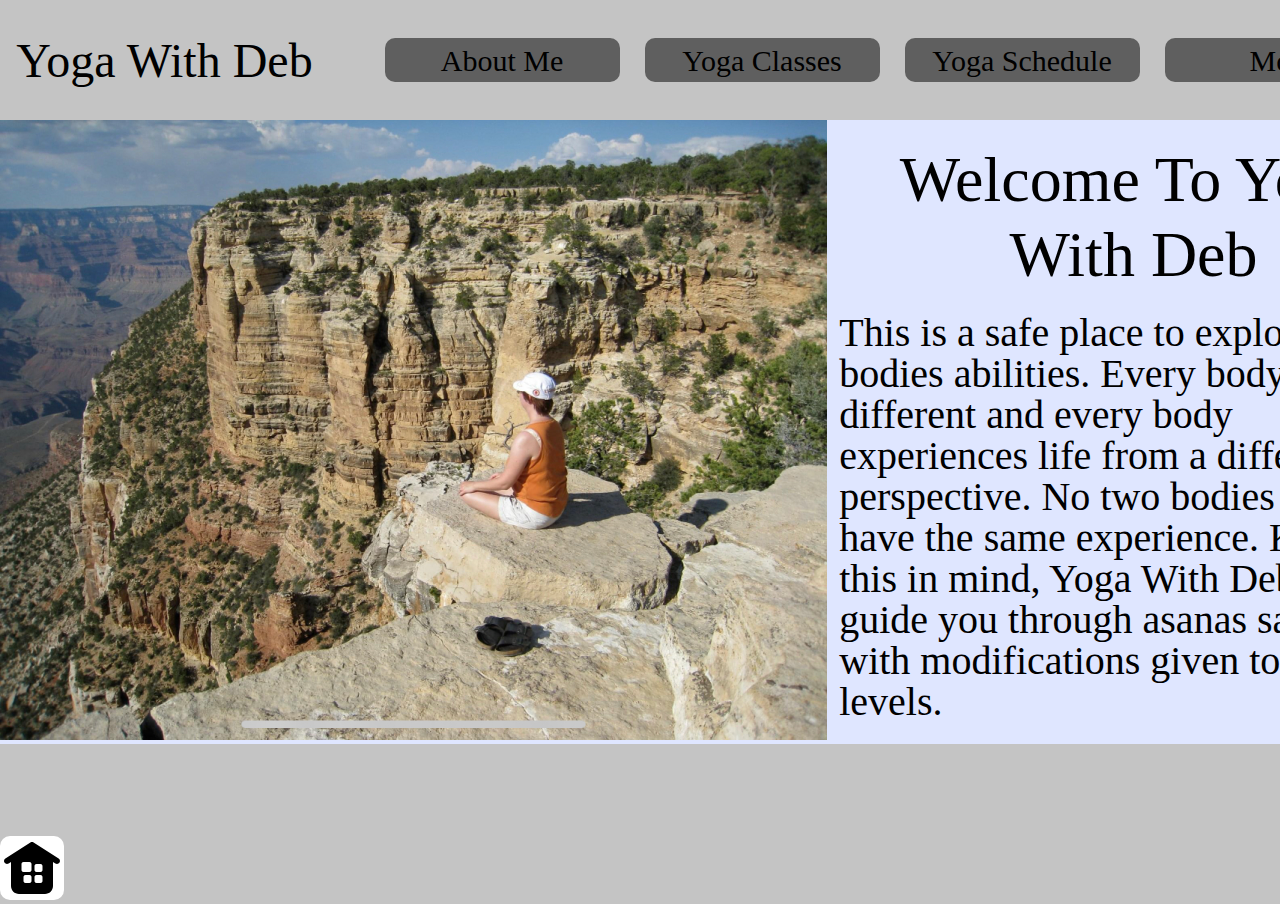
<file: Desktop/Mum'sWebsite/index.html>
<!DOCTYPE html PUBLIC "-//W3C//DTD HTML 4.01//EN" "http://www.w3.org/TR/html4/strict.dtd">
<html>
<head>
  <meta http-equiv="Content-Type" content="text/html; charset=utf-8">
  <meta http-equiv="Content-Style-Type" content="text/css">
  <title>Welcome</title>
  <link rel="stylesheet" href="style.css">
  <meta name="Generator" content="Cocoa HTML Writer">
  <meta name="CocoaVersion" content="2022.6">
  <meta name="viewport" content="width=device-width, initial-scale=1">
  <style type="text/css">
    p.p1 {margin: 0.0px 0.0px 0.0px 0.0px; font: 12.0px Helvetica}
  </style>
</head>
<body>
  <div class="nav-bar">
    <div class="wrapper">
      <nav>
        <div class="logo">
          Yoga With Deb
        </div>

        <ul class="nav-items">
          <li>
            <a href="infoPages/about.html">About Me</a>
          </li>

          <li>
            <a href="infoPages/classes.html">Yoga Classes</a>
          </li>

          <li>
            <a href="infoPages/schedule.html">Yoga Schedule</a>
          </li>

          <li>
            <a href="infoPages/more.html">More</a>
          </li>
        </ul>
        <div class="burger">
          <div class="line1"></div>
          <div class="line2"></div>
          <div class="line3"></div>
        </div>
      </nav>
    </div>
    <div class="header-container">
      <div class="wrapper">
        <a class="Hbutton" href="index.html"><img src="images/Home Apps.svg" alt="Home button"></a>
        <header>
          <div class="profile-image">
            <img src="images/backgroundHome.png" alt="Deb in sukhasana or easy pose overlooking the cliff face of the beautiful grand canyon. Clear blue skies with puffy clouds peak out in the background.">
          </div>
          <div class="profile-content">
            <h1>Welcome To Yoga With Deb</h1>
            <p>
              This is a safe place to explore our bodies abilities. Every body is different and every body experiences life from a different perspective. No two bodies will have the same experience. Keeping this in mind, Yoga With Deb will guide you through asanas safely with modifications given to suit all levels.
            </p>
            <!-- <p class="redMessage">
              <a href="infoPages/schedule.html">Check the class schedule page for info on the new summer classes!</a>
            </p> -->
          </div>
        </header>
        <div class="bottom-bar">
          <div class="social-icons">
            <div class="bottom-links"><a href=""><img src="images/facebook.svg" class="here" alt="Facebook Logo" ></a>
            <a href=""><img src="images/SocialMediaLogo.svg" class="here" alt="Instagram Logo"></a></div>
            <div class="topImg"><a href="https://www.facebook.com/Yoga-with-Deb-185620504819208/"><img src="images/facebookColour.svg" alt="Facebook Logo"></a>
            <a href="https://www.youtube.com/channel/UC2wew357z7ijDiI7AYbSkDA"><img src="images/youtubeColour.svg" class= "hidden" alt="Instagram Logo"></a></div>
          </div>
        </div>
      </div>
    </div>
  </div>
  <script src="main.js"></script>
</body>
</html>
</file>
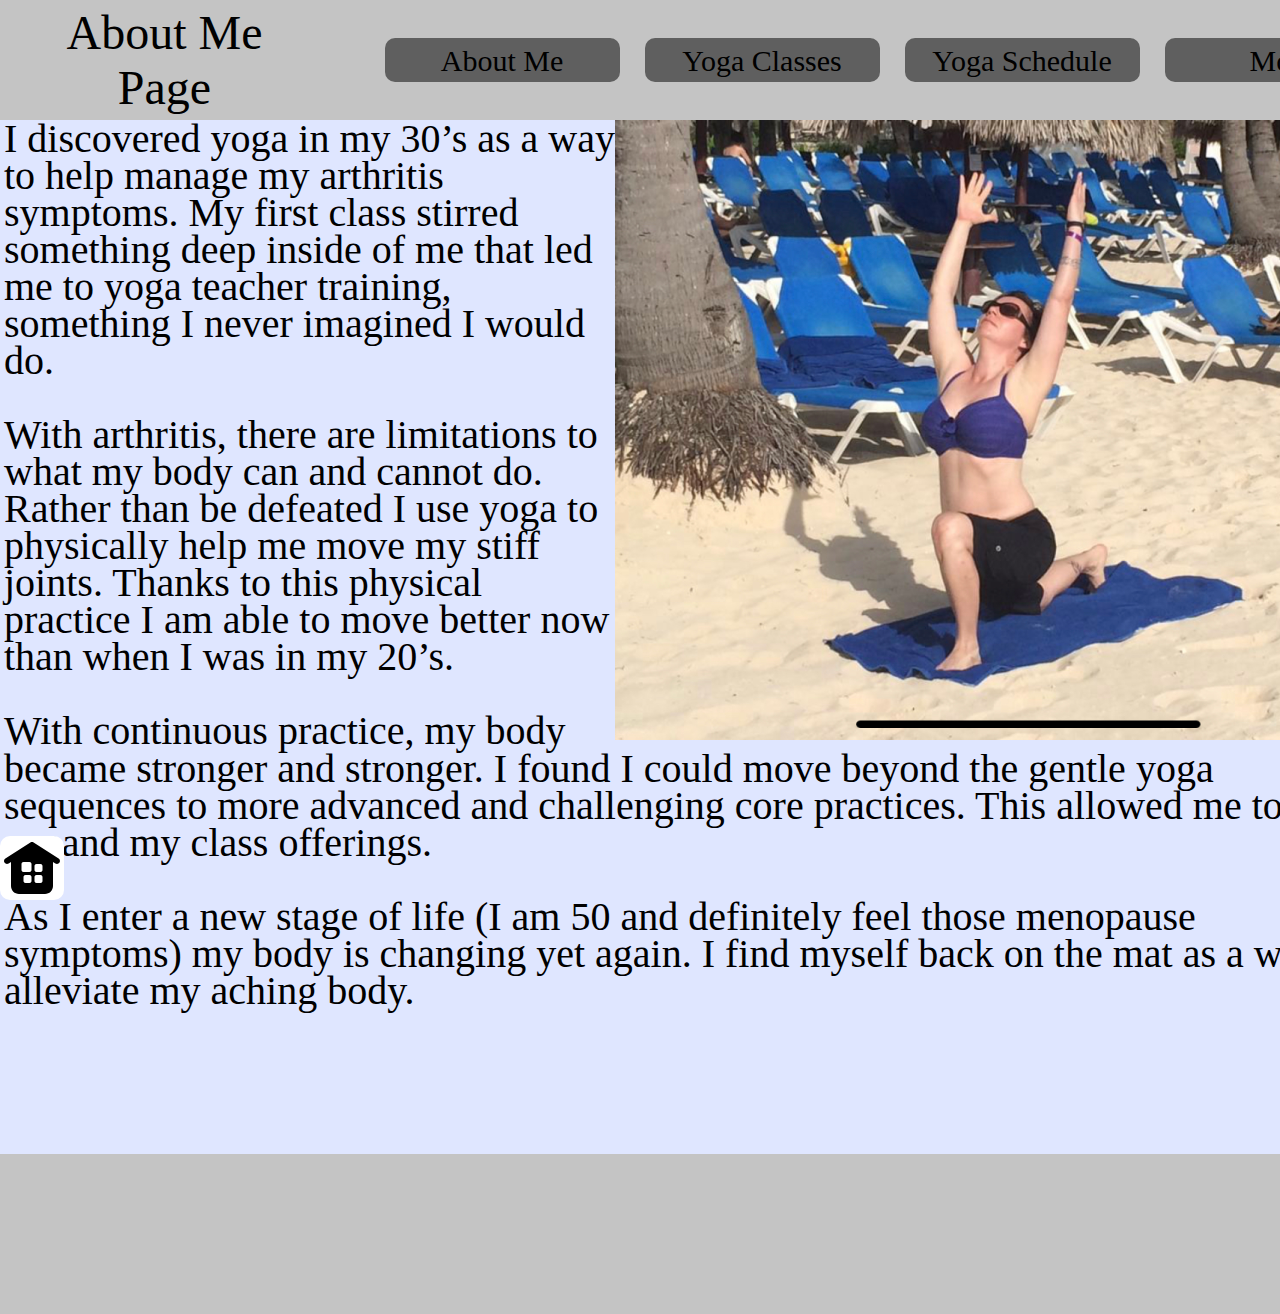
<file: Desktop/Mum'sWebsite/infoPages/about.html>
<!DOCTYPE html PUBLIC "-//W3C//DTD HTML 4.01//EN" "http://www.w3.org/TR/html4/strict.dtd">
<html>
<head>
  <meta http-equiv="Content-Type" content="text/html; charset=utf-8">
  <meta http-equiv="Content-Style-Type" content="text/css">
  <title>Welcome</title>
  <link rel="stylesheet" href="styleAbout.css">
  <meta name="Generator" content="Cocoa HTML Writer">
  <meta name="CocoaVersion" content="2022.6">
  <meta name="viewport" content="width=device-width, initial-scale=1">
  <style type="text/css">
    p.p1 {margin: 0.0px 0.0px 0.0px 0.0px; font: 12.0px Helvetica}
  </style>
</head>
<body>
  <div class="nav-bar">
    <div class="wrapper">
      <nav>
        <div class="logo">
          About Me Page
        </div>

        <ul class="nav-items">
          <li>
            <a href="about.html">About Me</a>
          </li>

          <li>
            <a href="classes.html">Yoga Classes</a>
          </li>

          <li>
            <a href="schedule.html">Yoga Schedule</a>
          </li>

          <li>
            <a href="more.html">More</a>
          </li>
        </ul>
        <div class="burger">
          <div class="line1"></div>
          <div class="line2"></div>
          <div class="line3"></div>
        </div>
      </nav>
    </div>
    <div class="header-container">
      <div class="wrapper">
        <a class="Hbutton" href="../index.html"><img src="../images/Home Apps.svg" alt="Home button"></a>
        <header>
          <div class="profile-content">
            <p>
                I discovered yoga in my 30’s as a way to help manage my arthritis symptoms. My first class stirred something deep inside of me that led me to yoga teacher training, something I never imagined I would do.
                <br><br>
                With arthritis, there are limitations to what my body can and cannot do. Rather than be defeated I use yoga to physically help me move my stiff joints. Thanks to this physical practice I am able to move better now than when I was in my 20’s.
                <br><br>
                With continuous practice, my body
            </p>
          </div>
          <div class="profile-image">
            <img src="../imagesAbout/backgroundAbout.png" alt="Deb in Warrior one pose on top of her mat in the sands of a beach in Punta Cana.">
          </div>
          <div class="bottom-profile">
              <p>
                became stronger and stronger. I found I could move beyond the gentle yoga sequences to more advanced and challenging core practices. This allowed me to expand my class offerings.
                <br><br>
                As I enter a new stage of life (I am 50 and definitely feel those menopause symptoms) my body is changing yet again. I find myself back on the mat as a way to alleviate my aching body.
              </p>
          </div>
        </header>
        <div class="bottom-bar">
          <div class="social-icons">
              <div class="bottom-links"><a href=""><img src="../images/facebook.svg" class="here" alt="Facebook Logo"></a>
              <a href=""><img src="../images/SocialMediaLogo.svg" class="here" alt="Instagram Logo"></a></div>
              <div class="topImg"><a href="https://www.facebook.com/Yoga-with-Deb-185620504819208/"><img src="../images/facebookColour.svg" alt="Facebook Logo"></a>
              <a href="https://www.youtube.com/channel/UC2wew357z7ijDiI7AYbSkDA"><img src="../images/youtubeColour.svg" class= "hidden" alt="Instagram logo"></a></div>
          </div>
        </div>
      </div>
    </div>
  </div>
  <script src="../main.js"></script>
</body>
</html>
</file>
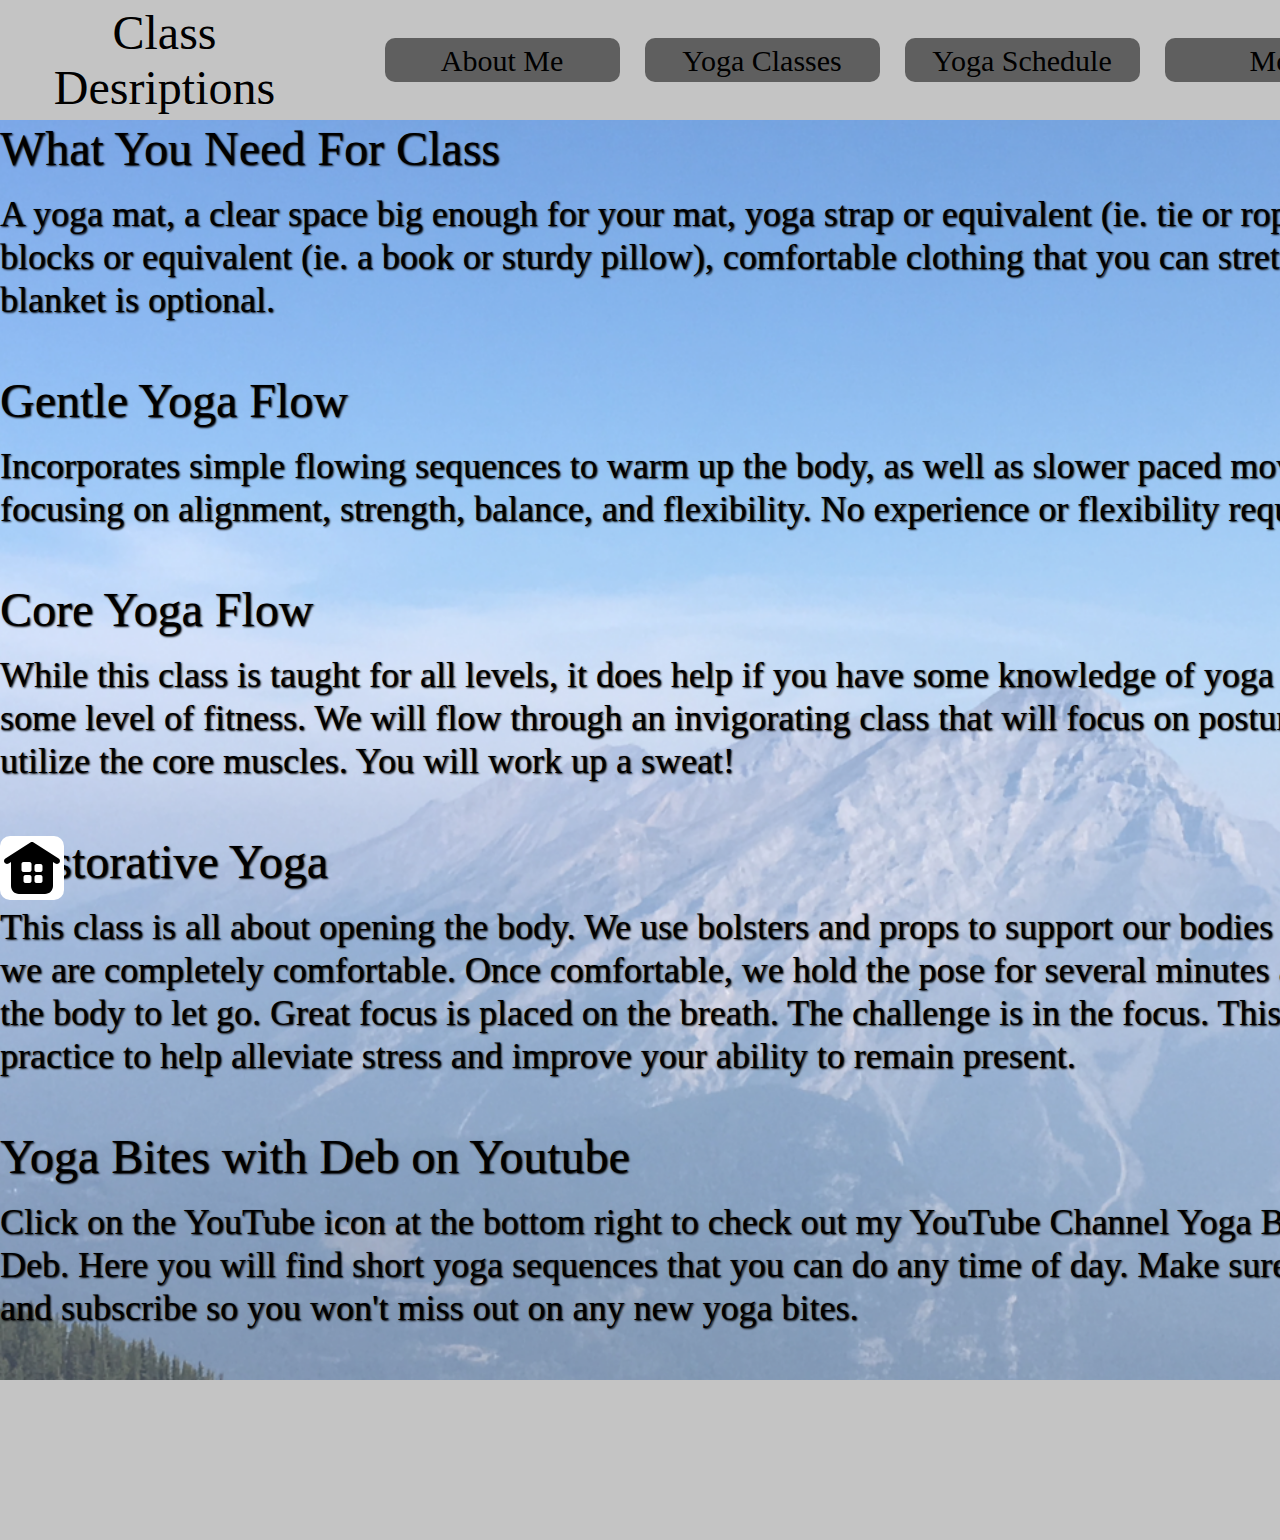
<file: Desktop/Mum'sWebsite/infoPages/classes.html>
<!DOCTYPE html PUBLIC "-//W3C//DTD HTML 4.01//EN" "http://www.w3.org/TR/html4/strict.dtd">
<html>
<head>
  <meta http-equiv="Content-Type" content="text/html; charset=utf-8">
  <meta http-equiv="Content-Style-Type" content="text/css">
  <title>Welcome</title>
  <link rel="stylesheet" href="styleClasses.css">
  <meta name="Generator" content="Cocoa HTML Writer">
  <meta name="CocoaVersion" content="2022.6">
  <meta name="viewport" content="width=device-width, initial-scale=1">
  <style type="text/css">
    p.p1 {margin: 0.0px 0.0px 0.0px 0.0px; font: 12.0px Helvetica}
  </style>
</head>
<body>
  <div class="nav-bar">
    <div class="wrapper">
      <nav>
        <div class="logo">
          Class Desriptions
        </div>

        <ul class="nav-items">
          <li>
            <a href="about.html">About Me</a>
          </li>

          <li>
            <a href="classes.html">Yoga Classes</a>
          </li>

          <li>
            <a href="schedule.html">Yoga Schedule</a>
          </li>

          <li>
            <a href="more.html">More</a>
          </li>
        </ul>
        <div class="burger">
          <div class="line1"></div>
          <div class="line2"></div>
          <div class="line3"></div>
        </div>
      </nav>
    </div>
    <div class="header-container" style="background-image: url('../images/mountainsBackground.png')">
      <div class="wrapper">
        <a class="Hbutton" href="../index.html"><img src="../images/Home Apps.svg" alt="Home button"></a>
        <header>
          <div class="profile-content">
            <h1>What You Need For Class</h1>
            <p>
              A yoga mat, a clear space big enough for your mat, yoga strap or equivalent (ie. tie or rope), yoga blocks or equivalent (ie. a book or sturdy pillow), comfortable clothing that you can stretch in, yoga blanket is optional.
            </p>
            <h1>Gentle Yoga Flow</h1>
            <p>
              Incorporates simple flowing sequences to warm up the body, as well as slower paced movements focusing on alignment, strength, balance, and flexibility. No experience or flexibility required.
            </p>
            <h1>Core Yoga Flow</h1>
            <p>
              While this class is taught for all levels, it does help if you have some knowledge of yoga poses and some level of fitness. We will flow through an invigorating class that will focus on postures that utilize the core muscles. You will work up a sweat!
            </p>
            <h1>Restorative Yoga</h1>
            <p>
              This class is all about opening the body. We use bolsters and props to support our bodies and ensure we are completely comfortable. Once comfortable, we hold the pose for several minutes allowing the body to let go. Great focus is placed on the breath. The challenge is in the focus. This is a great practice to help alleviate stress and improve your ability to remain present.
            </p>
            <h1>Yoga Bites with Deb on Youtube</h1>
            <p>
              Click on the YouTube icon at the bottom right to check out my YouTube Channel Yoga Bites with Deb. Here you will find short yoga sequences that you can do any time of day. Make sure to like and subscribe so you won't miss out on any new yoga bites.
            </p>
          </div>
        </header>
        <div class="bottom-bar">
          <div class="social-icons">
            <div class="bottom-links"><a href=""><img src="../images/facebook.svg" class="here" alt="Facebook Logo"></a>
            <a href=""><img src="../images/SocialMediaLogo.svg" class="here" alt="Instagram Logo"></a></div>
            <div class="topImg"><a href="https://www.facebook.com/Yoga-with-Deb-185620504819208/"><img src="../images/facebookColour.svg" alt="Facebook Logo"></a>
            <a href="https://www.youtube.com/channel/UC2wew357z7ijDiI7AYbSkDA"><img src="../images/youtubeColour.svg" class= "hidden" alt="Instagram Logo"></a></div>
          </div>
        </div>
      </div>
    </div>
  </div>
  <script src="../main.js"></script>
</body>
</html>
</file>
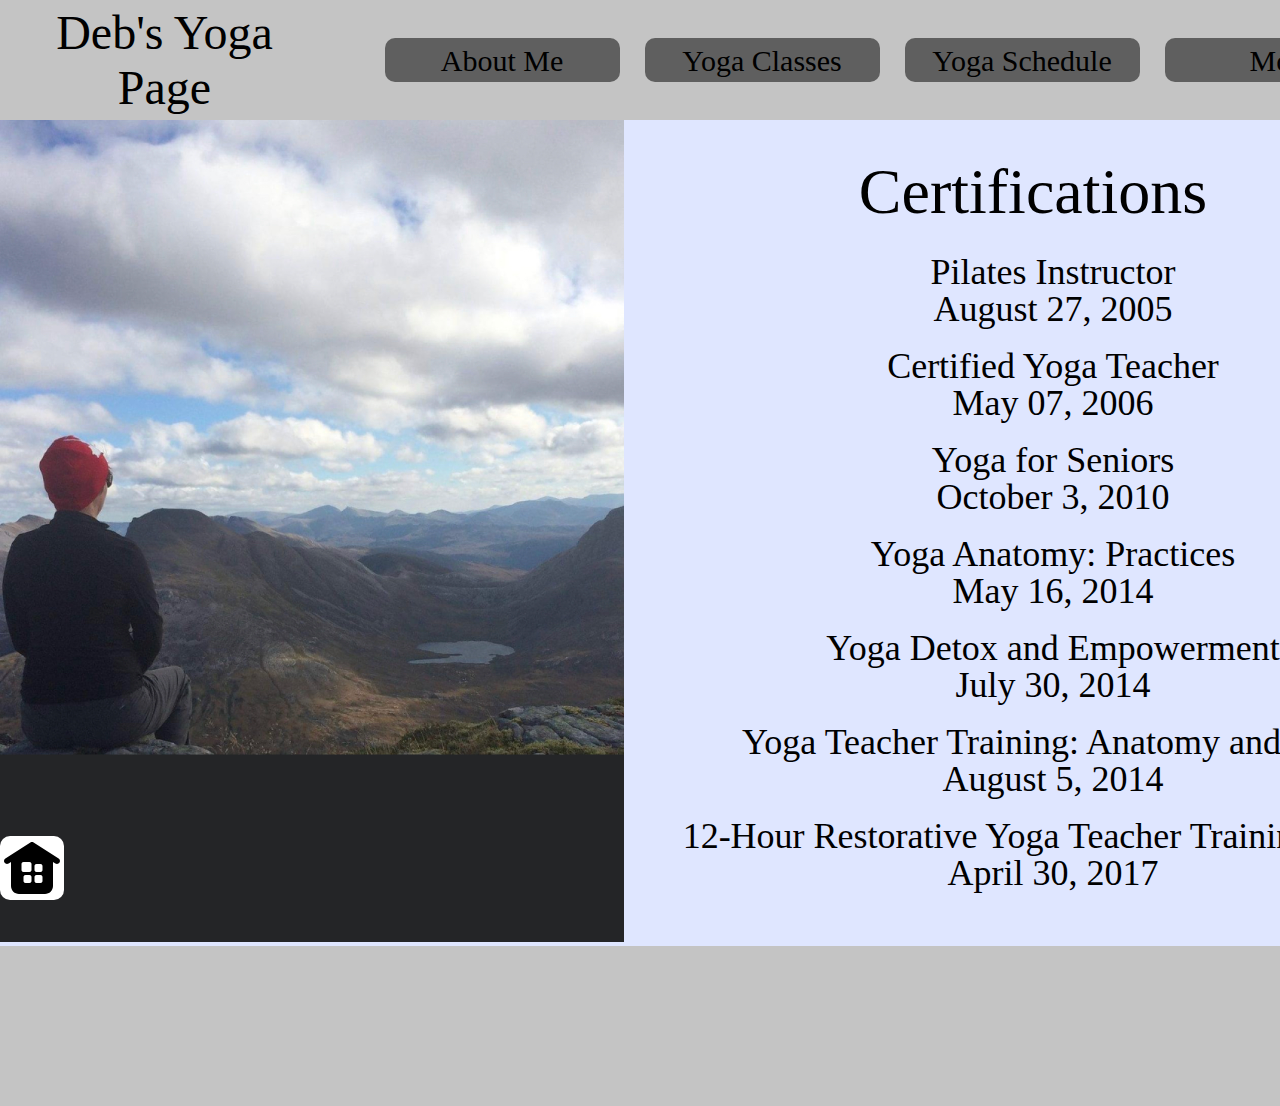
<file: Desktop/Mum'sWebsite/infoPages/more.html>
<!DOCTYPE html PUBLIC "-//W3C//DTD HTML 4.01//EN" "http://www.w3.org/TR/html4/strict.dtd">
<html>
<head>
  <meta http-equiv="Content-Type" content="text/html; charset=utf-8">
  <meta http-equiv="Content-Style-Type" content="text/css">
  <title>Welcome</title>
  <link rel="stylesheet" href="styleMore.css">
  <meta name="Generator" content="Cocoa HTML Writer">
  <meta name="CocoaVersion" content="2022.6">
  <meta name="viewport" content="width=device-width, initial-scale=1">
  <style type="text/css">
    p.p1 {margin: 0.0px 0.0px 0.0px 0.0px; font: 12.0px Helvetica}
  </style>
</head>
<body>
  <div class="nav-bar">
    <div class="wrapper">
      <nav>
        <div class="logo">
          Deb's Yoga Page
        </div>

        <ul class="nav-items">
          <li>
            <a href="about.html">About Me</a>
          </li>

          <li>
            <a href="classes.html">Yoga Classes</a>
          </li>

          <li>
            <a href="schedule.html">Yoga Schedule</a>
          </li>

          <li>
            <a href="more.html">More</a>
          </li>
        </ul>
        <div class="burger">
          <div class="line1"></div>
          <div class="line2"></div>
          <div class="line3"></div>
        </div>
      </nav>
    </div>
    <div class="header-container">
      <div class="wrapper">
        <a class="Hbutton" href="../index.html"><img src="../images/Home Apps.svg" alt="Home button"></a>
        <header>
          <div class="profile-image">
            <img src="../images/backPage.png" alt="Deb in a red toque sitting on top of the rock overlooking the rolling hills and mountains in the north of Scotland.">
          </div>
          <div class="profile-content">
            <h1>Certifications</h1>
            <ul class="certifications">
                <li>
                    <p>
                        Pilates Instructor
                        <br>
                        August 27, 2005
                    </p>
                </li>
                <li>
                    <p>
                        Certified Yoga Teacher
                        <br>
                        May 07, 2006
                    </p>
                </li>
                <li>
                    <p>
                        Yoga for Seniors
                        <br>
                        October 3, 2010
                    </p>
                </li>
                <li>
                    <p>
                        Yoga Anatomy: Practices
                        <br>
                        May 16, 2014
                    </p>
                </li>
                <li>
                    <p>
                        Yoga Detox and Empowerment
                        <br>
                        July 30, 2014
                    </p>
                </li>
                <li>
                    <p>
                        Yoga Teacher Training: Anatomy and Flow
                        <br>
                        August 5, 2014
                    </p>
                </li>
                <li>
                    <p>
                        12-Hour Restorative Yoga Teacher Training Course
                        <br>
                        April 30, 2017
                    </p>
                </li>
            </ul>
          </div>
        </header>
        <div class="bottom-bar">
          <div class="social-icons">
              <div class="bottom-links"><a href=""><img src="../images/facebook.svg" class="here" alt="Facebook Logo"></a>
              <a href=""><img src="../images/SocialMediaLogo.svg" class="here" alt="Instagram Logo"></a></div>
              <div class="topImg"><a href="https://www.facebook.com/Yoga-with-Deb-185620504819208/"><img src="../images/facebookColour.svg" alt="Facebook Logo"></a>
              <a href="https://www.youtube.com/channel/UC2wew357z7ijDiI7AYbSkDA"><img src="../images/youtubeColour.svg" class= "hidden" alt="Instagram Logo"></a></div>
          </div>
        </div>
      </div>
    </div>
  </div>
  <script src="../main.js"></script>
</body>
</html>
</file>
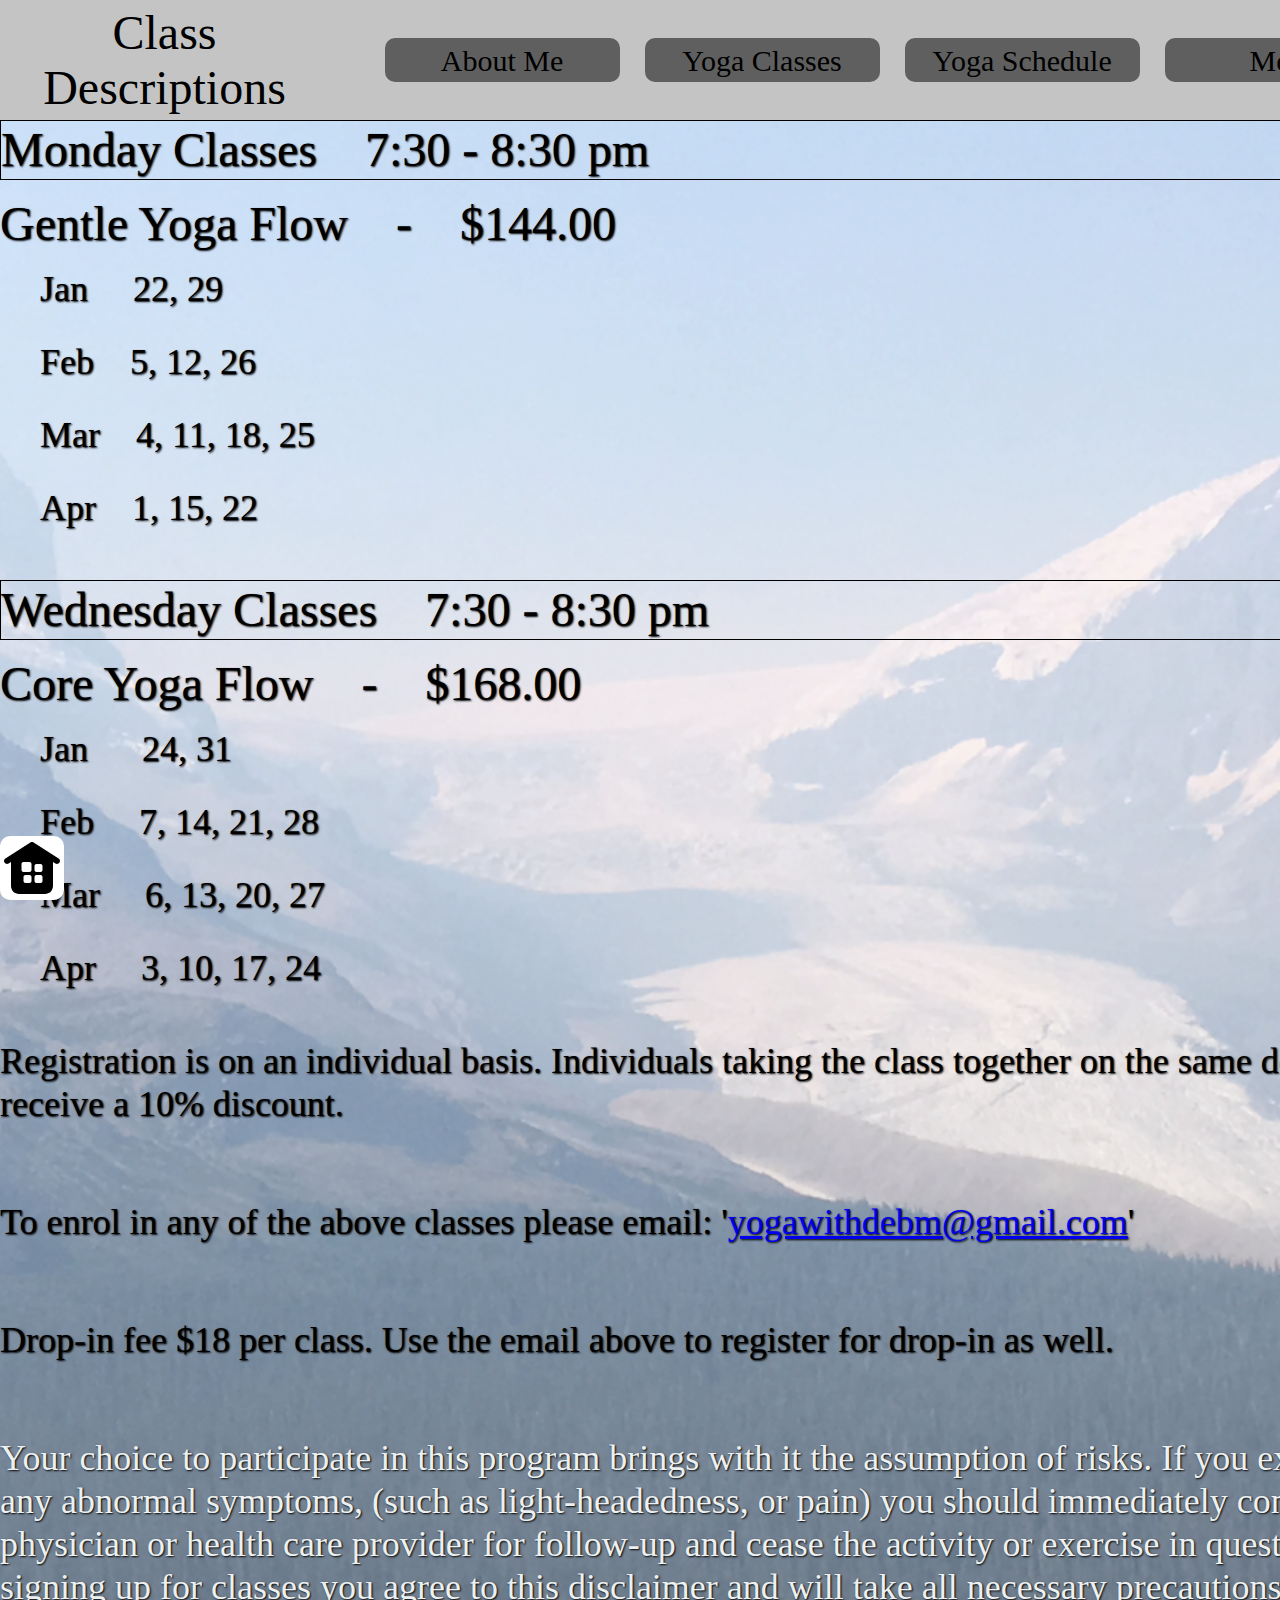
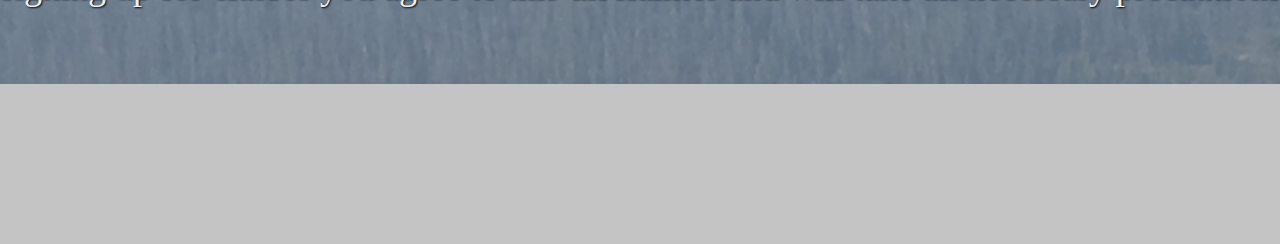
<file: Desktop/Mum'sWebsite/infoPages/schedule.html>
<!DOCTYPE html PUBLIC "-//W3C//DTD HTML 4.01//EN" "http://www.w3.org/TR/html4/strict.dtd">
<html>
<head>
  <meta http-equiv="Content-Type" content="text/html; charset=utf-8">
  <meta http-equiv="Content-Style-Type" content="text/css">
  <title>Welcome</title>
  <link rel="stylesheet" href="styleSchedule.css">
  <meta name="Generator" content="Cocoa HTML Writer">
  <meta name="CocoaVersion" content="2022.6">
  <meta name="viewport" content="width=device-width, initial-scale=1">
  <style type="text/css">
    p.p1 {margin: 0.0px 0.0px 0.0px 0.0px; font: 12.0px Helvetica}
  </style>
</head>
<body>
  <div class="nav-bar">
    <div class="wrapper">
      <nav>
        <div class="logo">
          Class Descriptions
        </div>

        <ul class="nav-items">
          <li>
            <a href="about.html">About Me</a>
          </li>

          <li>
            <a href="classes.html">Yoga Classes</a>
          </li>

          <li>
            <a href="schedule.html">Yoga Schedule</a>
          </li>

          <li>
            <a href="more.html">More</a>
          </li>
        </ul>
        <div class="burger">
          <div class="line1"></div>
          <div class="line2"></div>
          <div class="line3"></div>
        </div>
      </nav>
    </div>
    <div class="header-container" style="background-image: url('../images/iceBackground.png')">
      <div class="wrapper">
        <a class="Hbutton" href="../index.html"><img src="../images/Home Apps.svg" alt="Home button"></a>
        <header>
          <div class="profile-content">
            <h1>Monday Classes &nbsp;&nbsp; 7:30 - 8:30 pm</h1>
            <h3>Gentle Yoga Flow  &nbsp;&nbsp;  -  &nbsp;&nbsp;  $144.00</h3>
            <ul class="class-times">
                <li>
                    <p>
                        Jan   &nbsp;&nbsp;&nbsp;   22, 29
                    </p>
                </li>
                <li>
                    <p>
                        Feb   &nbsp;&nbsp;   5, 12, 26
                    </p>
                </li>
                <li>
                    <p>
                        Mar   &nbsp;&nbsp;   4, 11, 18, 25
                    </p>
                </li>
                <li>
                    <p>
                        Apr   &nbsp;&nbsp;   1, 15, 22
                    </p>
                </li>
            </ul>
            <h1>Wednesday Classes &nbsp;&nbsp; 7:30 - 8:30 pm</h1>
            <h3>Core Yoga Flow  &nbsp;&nbsp;  -  &nbsp;&nbsp;  $168.00</h3>
            <!-- <h1 class="red">Special Summer of 2022 Classes</h1>
            <h3>Wednesdays &nbsp;&nbsp;&nbsp;&nbsp;&nbsp;&nbsp; 7:30 - 8:30 pm &nbsp;&nbsp; -  &nbsp;&nbsp;  $72.00</h3>
            <h3>Slow Flow Yoga with a Core Twist </h3>
            <h5> Enjoy this slow flow vinyasa class that emphasizes poses that utilize your core muscles as well as integrating some Pilates movements.
            </h5> -->
            <ul class="class-times">
              <li>
                  <p>
                      Jan   &nbsp;&nbsp;&nbsp;&nbsp;   24, 31
                  </p>
              </li>
              <li>
                  <p>
                      Feb   &nbsp;&nbsp;&nbsp;   7, 14, 21, 28
                  </p>
              </li>
              <li>
                  <p>
                      Mar   &nbsp;&nbsp;&nbsp;   6, 13, 20, 27
                  </p>
              </li>
              <li>
                  <p>
                      Apr   &nbsp;&nbsp;&nbsp;   3, 10, 17, 24
                  </p>
              </li>
            </ul>
            <h5> Registration is on an individual basis. Individuals taking the class together on the same device each receive a 10% discount.
            </h5>
            <h5>
                To enrol in any of the above classes please email: '
                <a href="mailto:yogawithdebm@gmail.com"> yogawithdebm@gmail.com</a>
                '
            </h5>
            <h5> Drop-in fee $18 per class. Use the email above to register for drop-in as well.
            </h5>
            <h5 class="disclaim">
                Your choice to participate in this program brings with it the assumption of risks. If you experience any abnormal symptoms, (such as light-headedness, or pain) you should immediately contact your physician or health care provider for follow-up and cease the activity or exercise in question. By signing up for classes you agree to this disclaimer and will take all necessary precautions.
            </h5>
          </div>
        </header>
        <div class="bottom-bar">
          <div class="social-icons">
            <div class="bottom-links"><a href=""><img src="../images/facebook.svg" class="here" alt="Facebook Logo"></a>
            <a href=""><img src="../images/SocialMediaLogo.svg" class="here" alt="Instagram Logo"></a></div>
            <div class="topImg"><a href="https://www.facebook.com/Yoga-with-Deb-185620504819208/"><img src="../images/facebookColour.svg" alt="Facebook Logo"></a>
            <a href="https://www.youtube.com/channel/UC2wew357z7ijDiI7AYbSkDA"><img src="../images/youtubeColour.svg" class= "hidden" alt="Instagram Logo"></a></div>
          </div>
        </div>
      </div>
    </div>
  </div>
  <script src="../main.js"></script>
</body>
</html>
</file>
<file: Desktop/Mum'sWebsite/style.css>
* {
    box-sizing: border-box;
    margin: 0;
}

body {
    font-family: "Questrial", serif;
}

/* Navigation Bar */

.nav-bar {
    background: #C4C4C4;
    position: absolute;
    height: 120px;
    width: 1440px;
    left: 0px;
    top: 0px;
}

.wrapper {
    width: 1440px;
    margin: 0 auto;
}

nav {
    display: flex;
    align-items: center;
    justify-content: space-around;
    height: 120px;
}

nav ul {
    display: flex;
}

nav .logo {
    left: 0px;
    top: 22px;
    width: 298px;
    font-family: "Rufina", serif;
    font-style: normal;
    font-weight: normal;
    font-size: 48px;
    align-items: center;
    text-align: center;
    color: #000000;
}

.nav-items {
  width: 75%
}

.nav-items li{
    display: flex;
    list-style: none;
    width: 25%;
    margin-right: 25px;
    align-items: center;
}

.nav-items li a {
    background: #5F5F5F;
    width: 100%;
    height: 43.25px;
    left: calc(50% - 234.75px/2 - 196.63px);
    top: 38px;
    border-radius: 10px;
    align-items: center;
    color: #000000;
    font-family: "Rufina", serif;
    font-style: normal;
    font-weight: normal;
    font-size: 30px;
    line-height: 37px;
    display: flex;
    justify-content: space-around;
    text-align: center;
    text-decoration: none;
}
.nav-items li a:hover {
    transform: translateY(-8px);
    transition: 300ms;
}
.burger{
  display: none;
}
.burger div{
  width: 25px;
  height: 3px;
  background-color: rgb(226, 226, 226);
  margin: 5px;
  transition: all 0.3s ease;
}
/* Header */

.header-container {
    background: #DFE6FF;
    background-size: cover;
    display: flex;
    align-items: center;
}

header  {
    display: flex;
    align-items: center;
}

/* Home Page button */

.header-container .Hbutton{
  background: #FFFFFF;
  left: calc(50% - 234.75px/2 - 196.63px);
  border-radius: 10px;
  align-items: center;
  color: #000000;
  font-family: "Rufina", serif;
  font-style: normal;
  font-weight: normal;
  font-size: 30px;
  line-height: 37px;
  display: flex;
  justify-content: center;
  text-align: center;
  text-decoration: none;
  position: fixed;
  z-index: 10;
  bottom: 0;
  left: 0;
  border: 3px;
}

/* Image */

header .profile-image {
    position: relative;
}

header .profile-content{
    width: 45%;
}

header h1 {
    font-family: "Roboto" sans-serif;
    font-style: normal;
    font-weight: normal;
    font-size: 64px;
    line-height: 75px;
    text-align: center;
    color: #000000;
    justify-content: space-evenly;
    width: 90%;
    margin: 0 5%;
    margin-bottom: 20px;
}

header p {
    font-style: normal;
    font-weight: normal;
    font-size: 40px;
    line-height: 41px;
    color: #000000;
    width: 96%;
    margin: 0 2%;
}
.redMessage {
    font-style: normal;
    font-weight: normal;
    font-size: 24px;
    line-height: 41px;
    color: #ff0000;
    width: 96%;
    margin: 0 2%;
}

/* bottom bar */
.bottom-bar {
    position: relative;
    background: #C4C4C4;
    width: 1440px;
    height: 160px;
    left: calc(50% - 1440px/2);
    bottom: 0px;
}

/* Social Icons */

.bottom-links{
  display: flex;
  align-items: center;
  top: 0;
  left: 0;
  margin: 0 0;
}

.here {
    display: flex;
    align-items: center;
    top: 0;
    margin: 56px 0;
    margin-left: 13px;
    z-index: 1;
    position: relative;
}

.topImg {
  display: none;
  align-items: center;
  margin: 54px 13px;
  z-index: 2;
  top: 0;
  left: 0;
  position: absolute;
}

.topImg .hidden {
  margin-left: 11px;
}

.social-icons a:nth-of-type(1) {
    margin-left: 1292px;
}

.social-icons:hover .topImg {
    display: flex;
}

/* Smaller Screen editing */
@media screen and (max-width: 768px) {
  body{
    overflow-x: hidden;
  }
  .nav-bar{
    width: 100%
  }
  .nav-items{
    position: absolute;
    right: 0px;
    height: 658px;
    top: 120px;
    background: #C4C4C4;
    display: flex;
    flex-direction: column;
    align-items: center;
    width: 45%;
    transform: translateX(100%);
    transition: transform 0.5s ease-in;
  }
  .nav-items li{
    opacity: 1;
    width: 100%;
    margin: 5%;
  }
  .nav-items li a{
    height: 95%;
  }
  .burger{
    display: block;
    cursor: pointer;
  }
  .header-container{
    width: 100%;
    display: block;
  }
  .wrapper{
    width: 100%;
    display: block;
  }
  header{
    width: 100%;
    display: block;
  }
  header .profile-image{
    display: none;
  }
  header .profile-content{
      width: 100%;
  }
  .wrapper{
    width: 100%;
  }
  .bottom-bar{
    width: 100%;
    left: 0;
  }
  .bottom-links{
    display: none;
  }
  .topImg{
    display: flex;
  }
  .social-icons a:nth-of-type(1){
    margin-left: 90%;
  }
}
.nav-active{
  transform: translateX(0%);
}
@keyframes navLinkFade{
  from{
    opacity: 0;
    transform: translateX(50px);
  }
  to{
    opacity: 1;
    transform: translateX(0px);
  }
}
.toggle .line1{
  transform: rotate(-45deg) translate(-5px,6px);
}
.toggle .line2{
  opacity: 0;
}
.toggle .line3{
  transform: rotate(45deg) translate(-5px,-6px);
}
</file>
<file: Desktop/Mum'sWebsite/infoPages/styleAbout.css>
* {
    box-sizing: border-box;
    margin: 0;
}

body {
    font-family: "Questrial", serif;
}

/* Navigation Bar */

.nav-bar {
    background: #C4C4C4;
    position: absolute;
    height: 120px;
    width: 1440px;
    left: 0px;
    top: 0px;
}

.wrapper {
    width: 1440px;
    margin: 0 auto;
}

nav {
    display: flex;
    align-items: center;
    justify-content: space-around;
    height: 120px;
}

nav ul {
    display: flex;
}

nav .logo {
    left: 0px;
    top: 22px;
    width: 298px;
    font-family: "Rufina", serif;
    font-style: normal;
    font-weight: normal;
    font-size: 48px;
    align-items: center;
    text-align: center;
    color: #000000;
}
.nav-items {
  width: 75%
}

.nav-items li{
    display: flex;
    list-style: none;
    width: 25%;
    margin-right: 25px;
    align-items: center;
}

.nav-items li a {
    background: #5F5F5F;
    width: 100%;
    height: 43.25px;
    left: calc(50% - 234.75px/2 - 196.63px);
    top: 38px;
    border-radius: 10px;
    align-items: center;
    color: #000000;
    font-family: "Rufina", serif;
    font-style: normal;
    font-weight: normal;
    font-size: 30px;
    line-height: 37px;
    display: flex;
    justify-content: space-around;
    text-align: center;
    text-decoration: none;
}
.nav-items li a:hover {
    transform: translateY(-8px);
    transition: 300ms;
}
.burger{
  display: none;
}
.burger div{
  width: 25px;
  height: 3px;
  background-color: rgb(226, 226, 226);
  margin: 5px;
  transition: all 0.3s ease;
}
/* Header */

.header-container {
    background: #DFE6FF;
    background-size: cover;
    display: flex;
    align-items: center;
}

header  {
    display: flex;
    align-items: center;
    justify-content: space-between;
}

/* Home Page button */

.header-container .Hbutton{
  background: #FFFFFF;
  left: calc(50% - 234.75px/2 - 196.63px);
  border-radius: 10px;
  align-items: center;
  color: #000000;
  font-family: "Rufina", serif;
  font-style: normal;
  font-weight: normal;
  font-size: 30px;
  line-height: 37px;
  display: flex;
  justify-content: center;
  text-align: center;
  text-decoration: none;
  position: fixed;
  z-index: 10;
  bottom: 0;
  left: 0;
  border: 3px;
}

/* Image */

header .profile-image {
    left: 615px;
    top: 120px;
    position: absolute;
}

header .profile-content {
    font-style: normal;
    font-weight: normal;
    font-size: 40px;
    line-height: 37px;
    color: #000000;
    width: 613px;
    height: 1034px;
    margin: 0 4px;
}

header .bottom-profile {
    top: 750px;
    position: absolute;
    font-style: normal;
    font-weight: normal;
    font-size: 40px;
    line-height: 37px;
    color: #000000;
    width: 95%;
    margin: 0 4px;
}

/* Bottom bar */

.bottom-bar {
    position: relative;
    background: #C4C4C4;
    width: 1440px;
    height: 160px;
    left: calc(50% - 1440px/2);
    bottom: 0px;
}

/* Social Icons */

.bottom-links{
  display: flex;
  align-items: center;
  top: 0;
  left: 0;
  margin: 0 0;
}

.here {
    display: flex;
    align-items: center;
    top: 0;
    margin: 56px 0;
    margin-left: 13px;
    z-index: 1;
    position: relative;
}

.topImg {
  display: none;
  align-items: center;
  margin: 54px 13px;
  z-index: 2;
  top: 0;
  left: 0;
  position: absolute;
}

.topImg .hidden {
  margin-left: 11px;
}

.social-icons a:nth-of-type(1) {
    margin-left: 1292px;
}

.social-icons:hover .topImg {
    display: flex;
}

/* Smaller Screen editing */
@media screen and (max-width: 768px) {
  body{
    overflow-x: hidden;
  }
  .nav-bar{
    width: 100%
  }
  .nav-items{
    position: absolute;
    right: 0px;
    height: 658px;
    top: 120px;
    background: #C4C4C4;
    display: flex;
    flex-direction: column;
    align-items: center;
    width: 45%;
    transform: translateX(100%);
    transition: transform 0.5s ease-in;
  }
  .nav-items li{
    opacity: 1;
    width: 100%;
    margin: 5%;
  }
  .nav-items li a{
    height: 95%;
  }
  .burger{
    display: block;
    cursor: pointer;
  }
  .header-container{
    width: 100%;
    display: block;
  }
  .wrapper{
    width: 100%;
    display: block;
  }
  header{
    width: 100%;
    display: block;
  }
  header .profile-image{
    display: none;
  }
  header .profile-content{
      width: 100%;
      height: auto;
  }
  header .bottom-profile{
      width: 100%;
      top: auto;
      position: relative;
  }
  .wrapper{
    width: 100%;
  }
  .bottom-bar{
    width: 100%;
    left: 0;
  }
  .bottom-links{
    display: none;
  }
  .topImg{
    display: flex;
  }
  .social-icons a:nth-of-type(1){
    margin-left: 90%;
  }
}
.nav-active{
  transform: translateX(0%);
}
@keyframes navLinkFade{
  from{
    opacity: 0;
    transform: translateX(50px);
  }
  to{
    opacity: 1;
    transform: translateX(0px);
  }
}
.toggle .line1{
  transform: rotate(-45deg) translate(-5px,6px);
}
.toggle .line2{
  opacity: 0;
}
.toggle .line3{
  transform: rotate(45deg) translate(-5px,-6px);
}
</file>
<file: Desktop/Mum'sWebsite/infoPages/styleClasses.css>
* {
    box-sizing: border-box;
    margin: 0;
}

body {
    font-family: "Questrial", serif;
}

/* Navigation Bar */

.nav-bar {
    background: #C4C4C4;
    position: absolute;
    height: 120px;
    width: 1440px;
    left: 0px;
    top: 0px;
}

.wrapper {
    width: 1440px;
    margin: 0 auto;
}

nav {
    display: flex;
    align-items: center;
    justify-content: space-around;
    height: 120px;
}

nav ul {
    display: flex;
}

nav .logo {
    left: 0px;
    top: 22px;
    width: 298px;
    font-family: "Rufina", serif;
    font-style: normal;
    font-weight: normal;
    font-size: 48px;
    align-items: center;
    text-align: center;
    color: #000000;
}
.nav-items {
  width: 75%
}

.nav-items li{
    display: flex;
    list-style: none;
    width: 25%;
    margin-right: 25px;
    align-items: center;
}

.nav-items li a {
    background: #5F5F5F;
    width: 100%;
    height: 43.25px;
    left: calc(50% - 234.75px/2 - 196.63px);
    top: 38px;
    border-radius: 10px;
    align-items: center;
    color: #000000;
    font-family: "Rufina", serif;
    font-style: normal;
    font-weight: normal;
    font-size: 30px;
    line-height: 37px;
    display: flex;
    justify-content: space-around;
    text-align: center;
    text-decoration: none;
}
.nav-items li a:hover {
    transform: translateY(-8px);
    transition: 300ms;
}
.burger{
  display: none;
}
.burger div{
  width: 25px;
  height: 3px;
  background-color: rgb(226, 226, 226);
  margin: 5px;
  transition: all 0.3s ease;
}
/* Header */

.header-container {
    background: #DFE6FF url('images/mountainsBackground.png');
    background-size: cover;
    background-position: center;
    display: flex;
    align-items: center;
}

header  {
    display: flex;
    align-items: center;
    justify-content: space-between;
}

header h1 {
    font-family: "Rockwell" sans-serif;
    font-style: normal;
    font-weight: normal;
    font-size: 48px;
    line-height: 58px;
    text-align: center;
    display: flex;
    align-items: center;
    color: #000000;
    width: 1440px;
    margin-bottom: 15px;
    text-shadow: 1px 1px 2px #000000;
}

header p {
    font-family: "Rockwell" sans-serif;
    font-style: normal;
    font-weight: normal;
    font-size: 36px;
    line-height: 43px;
    display: flex;
    align-items: center;
    color: #000000;
    width: 1440px;
    margin-bottom: 50px;
    text-shadow: 1px 1px 2px #000000;
}

/* Home page Button */

.header-container .Hbutton{
  background: #FFFFFF;
  left: calc(50% - 234.75px/2 - 196.63px);
  border-radius: 10px;
  align-items: center;
  color: #000000;
  font-family: "Rufina", serif;
  font-style: normal;
  font-weight: normal;
  font-size: 30px;
  line-height: 37px;
  display: flex;
  justify-content: center;
  text-align: center;
  text-decoration: none;
  position: fixed;
  z-index: 10;
  bottom: 0;
  left: 0;
  border: 3px;
}

/* Bottom Bar */
.bottom-bar {
    position: relative;
    background: #C4C4C4;
    width: 1440px;
    height: 160px;
    left: calc(50% - 1440px/2);
    bottom: 0px;
}

/* Social Icons */

.bottom-links{
  display: flex;
  align-items: center;
  top: 0;
  left: 0;
  margin: 0 0;
}

.here {
    display: flex;
    align-items: center;
    top: 0;
    margin: 56px 0;
    margin-left: 13px;
    z-index: 1;
    position: relative;
}

.topImg {
  display: none;
  align-items: center;
  margin: 54px 13px;
  z-index: 2;
  top: 0;
  left: 0;
  position: absolute;
}

.topImg .hidden {
  margin-left: 11px;
}

.social-icons a:nth-of-type(1) {
    margin-left: 1292px;
}

.social-icons:hover .topImg {
    display: flex;
}

/* Smaller Screen editing */
@media screen and (max-width: 768px) {
  body{
    overflow-x: hidden;
  }
  .nav-bar{
    width: 100%
  }
  .nav-items{
    position: absolute;
    right: 0px;
    height: 658px;
    top: 120px;
    background: #C4C4C4;
    display: flex;
    flex-direction: column;
    align-items: center;
    width: 45%;
    transform: translateX(100%);
    transition: transform 0.5s ease-in;
  }
  .nav-items li{
    opacity: 1;
    width: 100%;
    margin: 5%;
  }
  .nav-items li a{
    height: 95%;
  }
  .burger{
    display: block;
    cursor: pointer;
  }
  .header-container{
    width: 100%;
  }
  .wrapper{
    width: 100%;
    display: block;
  }
  header{
    width: 100%;
    display: block;
  }
  header .profile-content{
      width: 100%;
  }
  header h1 {
    width: 100%;
  }
  header p {
    width: 100%;
  }
  .wrapper{
    width: 100%;
  }
  .bottom-bar{
    width: 100%;
    left: 0;
  }
  .bottom-links{
    display: none;
  }
  .topImg{
    display: flex;
  }
  .social-icons a:nth-of-type(1){
    margin-left: 90%;
  }
}
.nav-active{
  transform: translateX(0%);
}
@keyframes navLinkFade{
  from{
    opacity: 0;
    transform: translateX(50px);
  }
  to{
    opacity: 1;
    transform: translateX(0px);
  }
}
.toggle .line1{
  transform: rotate(-45deg) translate(-5px,6px);
}
.toggle .line2{
  opacity: 0;
}
.toggle .line3{
  transform: rotate(45deg) translate(-5px,-6px);
}
</file>
<file: Desktop/Mum'sWebsite/infoPages/styleMore.css>
* {
    box-sizing: border-box;
    margin: 0;
}

body {
    font-family: "Questrial", serif;
}

/* Navigation Bar */

.nav-bar {
    background: #C4C4C4;
    position: absolute;
    height: 120px;
    width: 1440px;
    left: 0px;
    top: 0px;
}

.wrapper {
    width: 1440px;
    margin: 0 auto;
}

nav {
    display: flex;
    align-items: center;
    justify-content: space-around;
    height: 120px;
}

nav ul {
    display: flex;
}

nav .logo {
    left: 0px;
    top: 22px;
    width: 298px;
    font-family: "Rufina", serif;
    font-style: normal;
    font-weight: normal;
    font-size: 48px;
    align-items: center;
    text-align: center;
    color: #000000;
}

.nav-items {
  width: 75%
}

.nav-items li{
    display: flex;
    list-style: none;
    width: 25%;
    margin-right: 25px;
    align-items: center;
}

.nav-items li a {
    background: #5F5F5F;
    width: 100%;
    height: 43.25px;
    left: calc(50% - 234.75px/2 - 196.63px);
    top: 38px;
    border-radius: 10px;
    align-items: center;
    color: #000000;
    font-family: "Rufina", serif;
    font-style: normal;
    font-weight: normal;
    font-size: 30px;
    line-height: 37px;
    display: flex;
    justify-content: space-around;
    text-align: center;
    text-decoration: none;
}
.nav-items li a:hover {
    transform: translateY(-8px);
    transition: 300ms;
}
.burger{
  display: none;
}
.burger div{
  width: 25px;
  height: 3px;
  background-color: rgb(226, 226, 226);
  margin: 5px;
  transition: all 0.3s ease;
}
/* Header */

.header-container {
    background: #DFE6FF;
    background-size: cover;
    display: flex;
    align-items: center;
}

header  {
    display: flex;
    align-items: center;
    justify-content: space-between;
}

/* Home Page button */

.header-container .Hbutton{
  background: #FFFFFF;
  left: calc(50% - 234.75px/2 - 196.63px);
  border-radius: 10px;
  align-items: center;
  color: #000000;
  font-family: "Rufina", serif;
  font-style: normal;
  font-weight: normal;
  font-size: 30px;
  line-height: 37px;
  display: flex;
  justify-content: center;
  text-align: center;
  text-decoration: none;
  position: fixed;
  z-index: 10;
  bottom: 0;
  left: 0;
  border: 3px;
}

/* Image */

header .profile-image {
    position: relative;
}

header .profile-content {
    width: 814px;
}

header h1 {
    font-family: "Roboto" sans-serif;
    font-style: normal;
    font-weight: normal;
    font-size: 64px;
    line-height: 75px;
    text-align: center;
    color: #000000;
    width: 814px;
    margin-bottom: 25px;
}

header ul {
    text-align: center;
}

header li {
    list-style-type: none;
    display: list-item;
    margin-bottom: 20px;
}

header p {
    font-style: normal;
    font-weight: normal;
    font-size: 36px;
    line-height: 37px;
    color: #000000;
}

/* Bottom bar */

.bottom-bar {
    background: #C4C4C4;
    width: 1440px;
    height: 160px;
    left: calc(50% - 1440px/2);
    bottom: 0px;
    position: relative;
}

/* Social Icons */

.social-icons {
  height: 160px;
}

.bottom-links{
  display: flex;
  align-items: center;
  top: 0;
  left: 0;
  margin: 0 0;
}

.here {
    display: flex;
    align-items: center;
    top: 0;
    margin: 56px 0;
    margin-left: 13px;
    z-index: 1;
    position: relative;
}

.topImg {
  display: none;
  align-items: center;
  margin: 54px 13px;
  z-index: 2;
  top: 0;
  left: 0;
  position: absolute;
}

.topImg .hidden {
  margin-left: 11px;
}

.social-icons a:nth-of-type(1) {
    margin-left: 1292px;
}

.social-icons:hover .topImg {
    display: flex;
}

/* Smaller Screen editing */
@media screen and (max-width: 768px) {
  body{
    overflow-x: hidden;
  }
  .nav-bar{
    width: 100%
  }
  .nav-items{
    position: absolute;
    right: 0px;
    height: 658px;
    top: 120px;
    background: #C4C4C4;
    display: flex;
    flex-direction: column;
    align-items: center;
    width: 45%;
    transform: translateX(100%);
    transition: transform 0.5s ease-in;
  }
  .nav-items li{
    opacity: 1;
    width: 100%;
    margin: 5%;
  }
  .nav-items li a{
    height: 95%;
  }
  .burger{
    display: block;
    cursor: pointer;
  }
  .header-container{
    width: 100%;
    display: block;
  }
  .wrapper{
    width: 100%;
    display: block;
  }
  header{
    width: 100%;
    display: block;
  }
  header .profile-image{
    display: none;
  }
  header .profile-content{
      width: 100%;
  }
  header h1 {
    width: 100%;
  }
  .wrapper{
    width: 100%;
  }
  .bottom-bar{
    width: 100%;
    left: 0;
  }
  .bottom-links{
    display: none;
  }
  .topImg{
    display: flex;
  }
  .social-icons a:nth-of-type(1){
    margin-left: 90%;
  }
}
.nav-active{
  transform: translateX(0%);
}
@keyframes navLinkFade{
  from{
    opacity: 0;
    transform: translateX(50px);
  }
  to{
    opacity: 1;
    transform: translateX(0px);
  }
}
.toggle .line1{
  transform: rotate(-45deg) translate(-5px,6px);
}
.toggle .line2{
  opacity: 0;
}
.toggle .line3{
  transform: rotate(45deg) translate(-5px,-6px);
}
</file>
<file: Desktop/Mum'sWebsite/infoPages/styleSchedule.css>
* {
    box-sizing: border-box;
    margin: 0;
}

body {
    font-family: "Questrial", serif;
}

/* Navigation Bar */

.nav-bar {
    background: #C4C4C4;
    position: absolute;
    height: 120px;
    width: 1440px;
    left: 0px;
    top: 0px;
}

.wrapper {
    width: 1440px;
    margin: 0 auto;
}

nav {
    display: flex;
    align-items: center;
    justify-content: space-around;
    height: 120px;
}

nav ul {
    display: flex;
}

nav .logo {
    left: 0px;
    top: 22px;
    width: 298px;
    font-family: "Rufina", serif;
    font-style: normal;
    font-weight: normal;
    font-size: 48px;
    align-items: center;
    text-align: center;
    color: #000000;
}
.nav-items {
  width: 75%
}

.nav-items li{
    display: flex;
    list-style: none;
    width: 25%;
    margin-right: 25px;
    align-items: center;
}

.nav-items li a {
    background: #5F5F5F;
    width: 100%;
    height: 43.25px;
    left: calc(50% - 234.75px/2 - 196.63px);
    top: 38px;
    border-radius: 10px;
    align-items: center;
    color: #000000;
    font-family: "Rufina", serif;
    font-style: normal;
    font-weight: normal;
    font-size: 30px;
    line-height: 37px;
    display: flex;
    justify-content: space-around;
    text-align: center;
    text-decoration: none;
}
.nav-items li a:hover {
    transform: translateY(-8px);
    transition: 300ms;
}
.burger{
  display: none;
}
.burger div{
  width: 25px;
  height: 3px;
  background-color: rgb(226, 226, 226);
  margin: 5px;
  transition: all 0.3s ease;
}
/* Header */

.header-container {
    background: #DFE6FF url('images/iceBackground.png');
    background-size: cover;
    background-position: center;
    display: flex;
    align-items: center;
}

header  {
    display: flex;
    align-items: center;
    justify-content: space-between;
}

header h1 {
    font-family: "Rockwell" sans-serif;
    font-style: normal;
    font-weight: normal;
    font-size: 48px;
    line-height: 58px;
    text-align: center;
    display: flex;
    align-items: center;
    color: #000000;
    width: 1440px;
    margin-bottom: 15px;
    border: 1px solid #000000;
    text-shadow: 1px 1px 2px #000000;
}
.red {
    font-style: normal;
    font-weight: normal;
    color: #ff0000;
}

header h3 {
    font-family: "Rockwell" sans-serif;
    font-style: normal;
    font-weight: normal;
    font-size: 48px;
    line-height: 58px;
    text-align: center;
    display: flex;
    align-items: center;
    color: #000000;
    width: 1440px;
    margin-bottom: 15px;
    text-shadow: 1px 1px 2px #000000;
}

header ul {
    margin-bottom: 50px;
}

header li {
    font-family: "Rockwell" sans-serif;
    font-style: normal;
    font-weight: normal;
    font-size: 36px;
    line-height: 43px;
    display: flex;
    align-items: center;
    color: #000000;
    margin-bottom: 30px;
    text-shadow: 1px 1px 2px #000000;
}

header h5 {
    font-family: "Rockwell" sans-serif;
    font-style: normal;
    font-weight: normal;
    font-size: 36px;
    line-height: 43px;
    display: flex;
    align-items: center;
    color: #000000;
    width: 1440px;
    margin-bottom: 75px;
    text-shadow: 1px 1px 2px #000000;
}
.Demo{
  color: #ff0000;
}
.disclaim{
  color: #ECF0F1
}

/* Home Page button */

.header-container .Hbutton{
  background: #FFFFFF;
  left: calc(50% - 234.75px/2 - 196.63px);
  border-radius: 10px;
  align-items: center;
  color: #000000;
  font-family: "Rufina", serif;
  font-style: normal;
  font-weight: normal;
  font-size: 30px;
  line-height: 37px;
  display: flex;
  justify-content: center;
  text-align: center;
  text-decoration: none;
  position: fixed;
  z-index: 10;
  bottom: 0;
  left: 0;
  border: 3px;
}

/* Bottom bar */

.bottom-bar {
    position: relative;
    background: #C4C4C4;
    width: 1440px;
    height: 160px;
    left: calc(50% - 1440px/2);
    bottom: 0px;
}

/* Social Icons */

.bottom-links{
  display: flex;
  align-items: center;
  top: 0;
  left: 0;
  margin: 0 0;
}

.here {
    display: flex;
    align-items: center;
    top: 0;
    margin: 56px 0;
    margin-left: 13px;
    z-index: 1;
    position: relative;
}

.topImg {
  display: none;
  align-items: center;
  margin: 54px 13px;
  z-index: 2;
  top: 0;
  left: 0;
  position: absolute;
}

.topImg .hidden {
  margin-left: 11px;
}

.social-icons a:nth-of-type(1) {
    margin-left: 1292px;
}

.social-icons:hover .topImg {
    display: flex;
}

/* Smaller Screen editing */
@media screen and (max-width: 768px) {
  body{
    overflow-x: hidden;
  }
  .nav-bar{
    width: 100%
  }
  .nav-items{
    position: absolute;
    right: 0px;
    height: 658px;
    top: 120px;
    background: #C4C4C4;
    display: flex;
    flex-direction: column;
    align-items: center;
    width: 45%;
    transform: translateX(100%);
    transition: transform 0.5s ease-in;
  }
  .nav-items li{
    opacity: 1;
    width: 100%;
    margin: 5%;
  }
  .nav-items li a{
    height: 95%;
  }
  .burger{
    display: block;
    cursor: pointer;
  }
  .header-container{
    width: 100%;
  }
  .wrapper{
    width: 100%;
    display: block;
  }
  header{
    width: 100%;
    display: block;
  }
  header .profile-content{
      width: 100%;
  }
  header h1 {
    width: 100%;
  }
  header h3 {
    width: 100%;
  }
  header h5 {
    width: 100%;
  }
  header p {
    width: 100%;
  }
  .wrapper{
    width: 100%;
  }
  .bottom-bar{
    width: 100%;
    left: 0;
  }
  .bottom-links{
    display: none;
  }
  .topImg{
    display: flex;
  }
  .social-icons a:nth-of-type(1){
    margin-left: 90%;
  }
}
.nav-active{
  transform: translateX(0%);
}
@keyframes navLinkFade{
  from{
    opacity: 0;
    transform: translateX(50px);
  }
  to{
    opacity: 1;
    transform: translateX(0px);
  }
}
.toggle .line1{
  transform: rotate(-45deg) translate(-5px,6px);
}
.toggle .line2{
  opacity: 0;
}
.toggle .line3{
  transform: rotate(45deg) translate(-5px,-6px);
}
</file>
